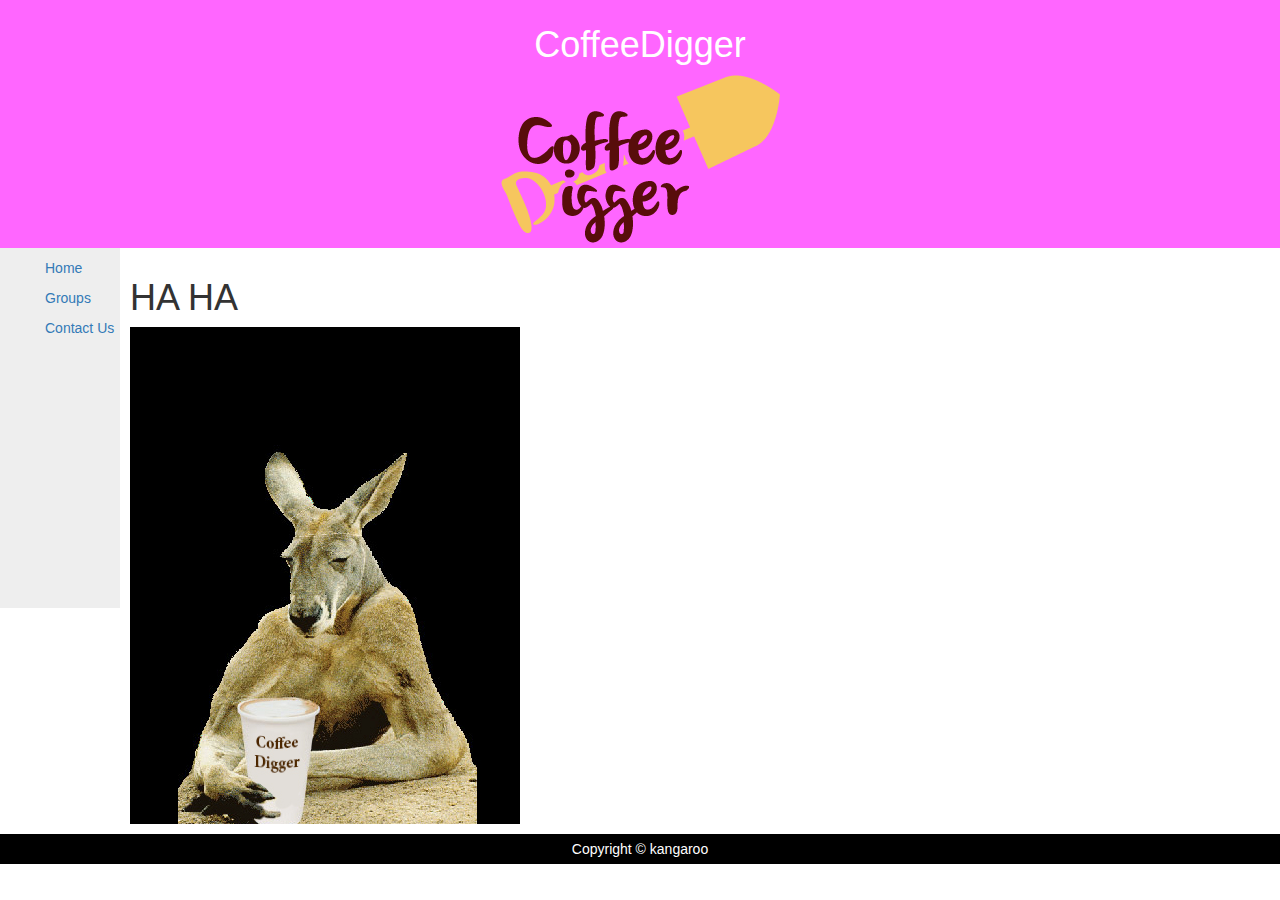
<file: index.html>
<!DOCTYPE html>
<html>

<head>
  <link rel="stylesheet" href="http://maxcdn.bootstrapcdn.com/bootstrap/3.2.0/css/bootstrap.min.css">
</head>

<style>
header {
    background-color:#F6F;
    color:white;
    text-align:center;
    padding:5px;	 
}
nav {
    line-height:30px;
    background-color:#eeeeee;
    height:360px;
    width:120px;
    float:left;
    padding:5px;	      
}
section {
    width:350px;
    float:left;
    padding:10px;	 	 
}
footer {
    background-color:black;
    color:white;
    clear:both;
    text-align:center;
    padding:5px;	 	 
}
ul{
	list-style-type:none;
	
}
/*unvisited link*/
a{text-decoration:none;}
a: link {
	color:#003;
}
/*visited link*/
a: link{
	color:#999;
	
}
/*mouse over link*/
a:hover{
	color:#FF0;
;
}
/*selected link*/
a:active{
	color:#F33;
	
}
</style>
</head>

<body>
<!--header -->
<header>
<h1>CoffeeDigger</h1>
<div class="logo"><a href="index.html"><img class="icon" alt="" src="images/coffeedigger2.png" title="link back to main page"></a></div>
</header>

<!--navigation -->
<nav>
<ul>

	<li class ='active'><a href="Assignment9Home.html">Home</a></li>
    <li class ='active'><a href="#">Groups</a></li>
    <li class ='active'><a href="#">Contact Us</a></li>
 </ul>

</nav>


<!--section -->
<section>
<h1>HA HA</h1>


<img src ="images/kangaroo.jpg" alt=""/>

</section>

<!--footer -->
<footer>
Copyright &copy; kangaroo 
</footer>

</body>
</html>
</file>
